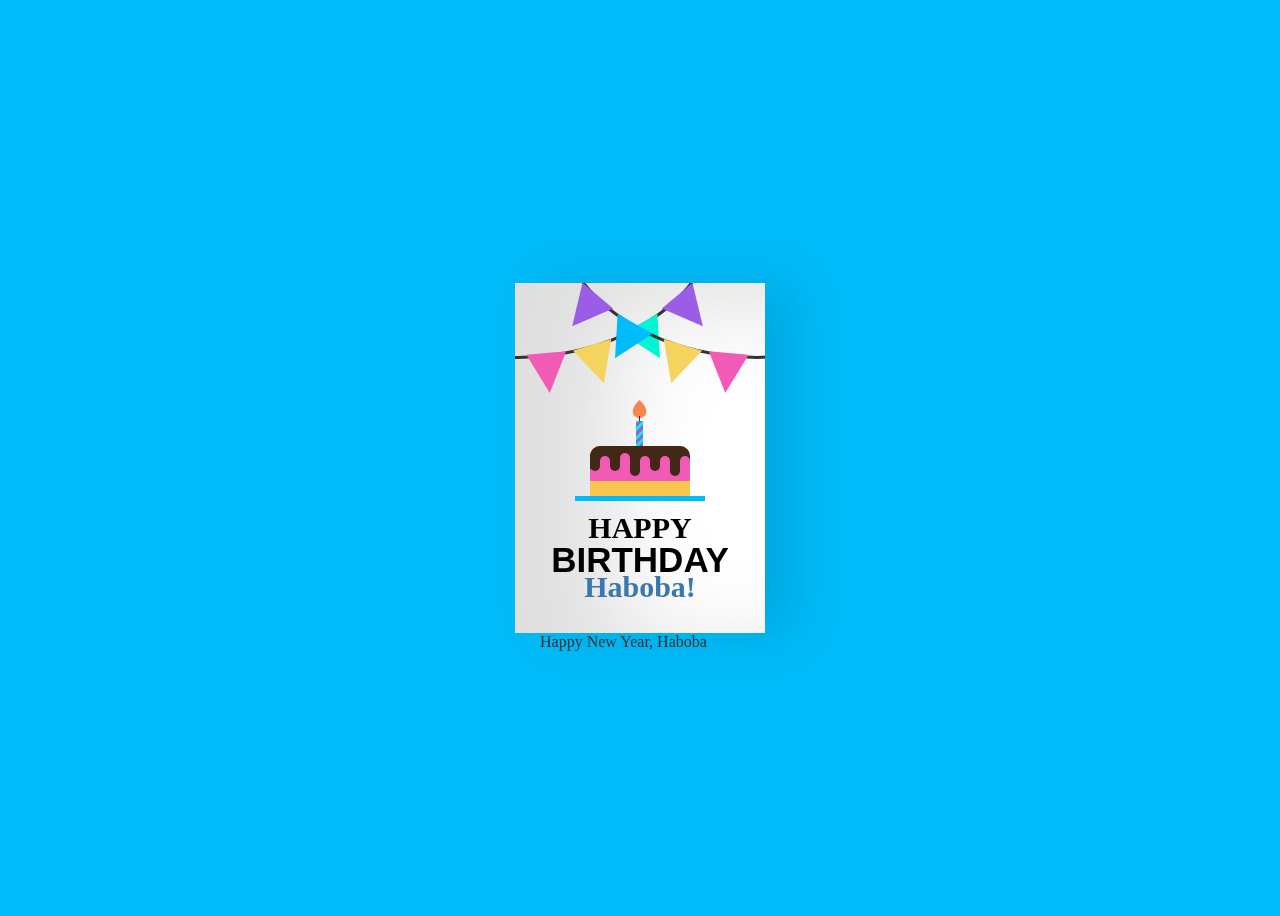
<file: index.html>
<!DOCTYPE html>
<html lang="en">
<head>
    <meta charset="UTF-8">
    <meta http-equiv="X-UA-Compatible" content="IE=edge">
    <meta name="viewport" content="width=device-width, initial-scale=1.0">
    <link rel="stylesheet" href="mater.css">
    <title>Haboba</title>
</head>
<body>
    <div class="birthdayCard">
        <div class="cardFront">
          <div class="front-text">
          <h3 class="happy">HAPPY</h3>
          <h2 class="bday">BIRTHDAY</h2> 
          <h3 class="toyou">Haboba!</h3>  
          </div>
          <div class="wrap-deco">
        <div class="decorations"></div>
        <div class="decorationsTwo"></div>
          </div> 
            <div class="wrap-decoTwo">
        <div class="decorations"></div>
        <div class="decorationsThree"></div>
          </div>
          <div class="plate">
            <div class="cake"></div>
            <div class="flame"></div>
          </div>
        </div>  
          <div class="cardInside">
             <div class="inside-text">
          <h3 class="happy">HAPPY</h3>
          <h2 class="bday">BIRTHDAY</h2> 
          <h3 class="toyou">Haboba!</h3>  
          </div>
            <div class="wishes">
            <p> My Beautiful Dear,</p>
            <p>Happy New Year, My Moon </p>
             <p> Happy New Year, My Love </p>
            <p>  Happy New Year, My Soul </p>
            <p>  Happy New Year, My Life </p>
             <p> Happy New Year, My Fav Doctor <br>
            <p>  Happy New Year, Haboba </p>
           
            </div>
          </div>
        </div>
</body>
</html>
</file>
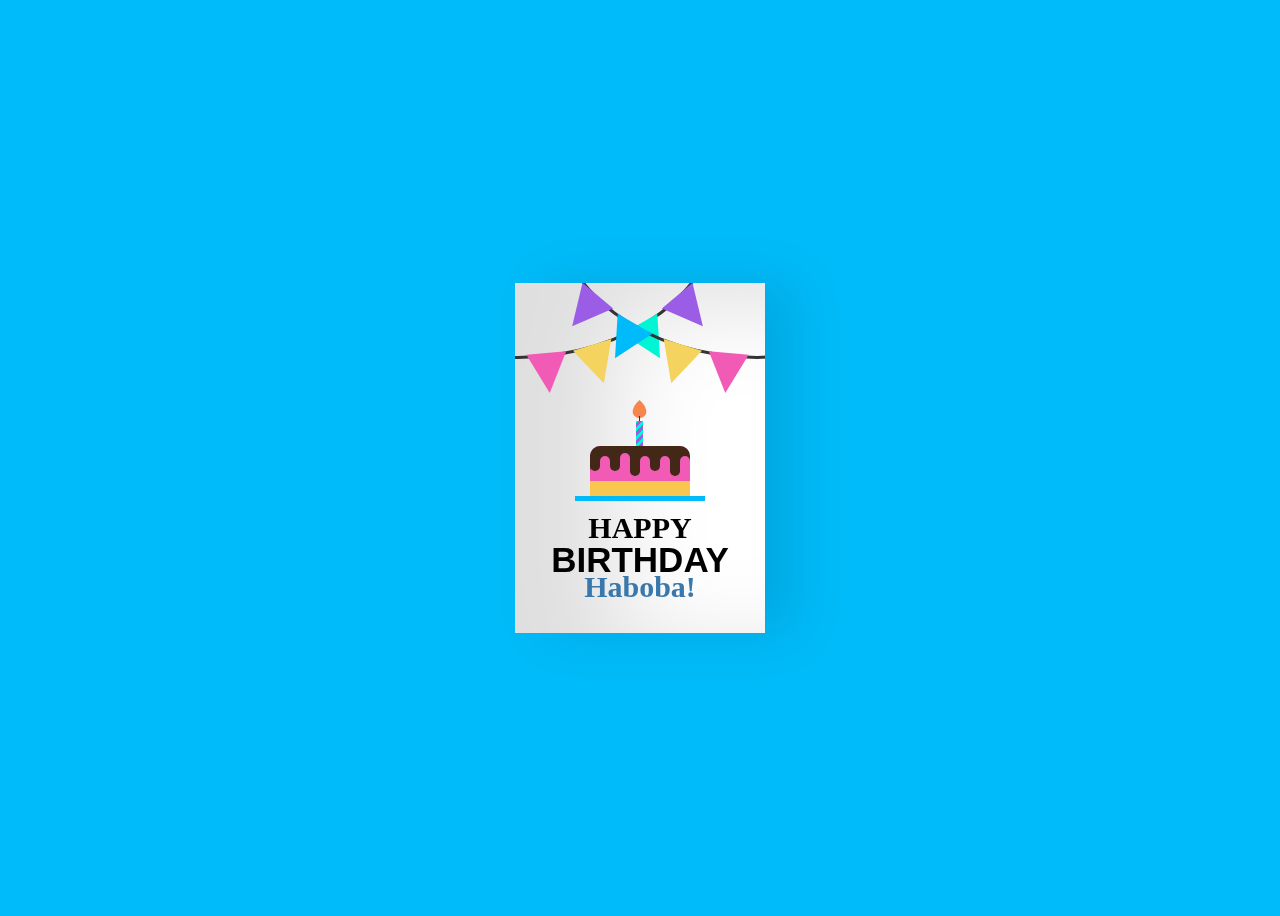
<file: inde.html>
<!DOCTYPE html>
<html lang="en">
<head>
    <meta charset="UTF-8">
    <meta http-equiv="X-UA-Compatible" content="IE=edge">
    <meta name="viewport" content="width=device-width, initial-scale=1.0">
    <link rel="stylesheet" href="mater.css">
    <title>Haboba</title>
</head>
<body>
    <div class="birthdayCard">
        <div class="cardFront">
          <div class="front-text">
          <h3 class="happy">HAPPY</h3>
          <h2 class="bday">BIRTHDAY</h2> 
          <h3 class="toyou">Haboba!</h3>  
          </div>
          <div class="wrap-deco">
        <div class="decorations"></div>
        <div class="decorationsTwo"></div>
          </div> 
            <div class="wrap-decoTwo">
        <div class="decorations"></div>
        <div class="decorationsThree"></div>
          </div>
          <div class="plate">
            <div class="cake"></div>
            <div class="flame"></div>
          </div>
        </div>  
          <div class="cardInside">
             <div class="inside-text">
          <h3 class="happy">HAPPY</h3>
          <h2 class="bday">BIRTHDAY</h2> 
          <h3 class="toyou">Haboba!</h3>  
          </div>
            <div class="wishes">
            <p> My Beautiful Dear,</p>
            <p>Happy New Year, My Moon 
              Happy New Year, My Love
              Happy New Year, My Soul
              Happy New Year, My Life
              Happy New Year, My Fav Doctor <br>
              Happy New Year, Haboba
            </p>
            </div>
          </div>
        </div>
</body>
</html>
</file>
<file: mater.css>
body {
    display: flex;
    align-items: center;
    justify-content: center;
    height:100vh;
    background-color: #00bbf9;
  }
  
  .birthdayCard {
    position: relative;
    width: 250px;
    height:350px;
    cursor: pointer;
    transform-style: preserve-3d;
    transform: perspective(2500px);
    transition: 4s;
  }
  
  .birthdayCard:hover {
    transform: perspective(2500px) rotate(5deg);
    box-shadow: inset 100px 20px 100px rgba(0,0,0,.15), 0 10px 100px rgba(0,0,0,0.3);
  }
  
  .birthdayCard:hover .cardFront {
    transform: rotateY(-160deg); 
  }
  
  .birthdayCard:hover .front-text {
    display: none;
  }
  .toyou {
      color: rgb(56, 120, 172);
  }
  .birthdayCard:hover .wrap-deco {
    display: none;
  }
  
  .birthdayCard:hover .wrap-decoTwo {
    display: none;
  }
  
  .birthdayCard:hover .plate {
    display: none;
  }
  
  .cardFront {
    position: relative;
    background-color: #fff;
    width: 250px;
    height:350px;
    overflow: hidden;
    transform-origin: left;
    box-shadow: inset 100px 20px 100px rgba(0,0,0,.13), 30px 0 50px rgba(0,0,0,0.1);
    transition: .4s;
  }
  
  .happy, .toyou {
    position: relative;
    font-family: didot;
    text-align: center;
    backface-visibility: hidden;
    font-size: 30px; 
  }
  
  .happy {
    top:198px;
  }
  
  .toyou {
    top:123px;
  }
  
  .bday {
    position: relative;
    font-family: arial;
    font-size: 35px;
    text-align: center;
    top:163px;
  }
  
  .wrap-deco {
    position: absolute;
    top:-230px;
    left:-200px;
  }
  
  .decorations {
    position: absolute;
    width: 400px;
    height: 300px;
    border: 3px solid #333;
    border-radius: 50%;
  }
  
  .decorations:before, .decorations:after, .decorationsTwo:before, .decorationsTwo:after, .decorationsThree:before, .decorationsThree:after {
    content:"";
    position: absolute;
    border-left: 20px solid transparent;
    border-right: 20px solid transparent;
    width:0;
    height:0;
  }
  
  .decorations:before {
    border-top: 40px solid #f15bb5;
    top:297px;
    left:210px;
    transform: rotate(-5deg);
  }
  
  .decorations:after{
    border-top: 40px solid #f4d35e;
    top:288px;
    left:260px;
    transform: rotate(-17deg);
  }
  
  .decorationsTwo:before {
    border-top: 40px solid #00f5d4;
    top:268px;
    left:315px;
    transform: rotate(-30deg);
  }
  
  .decorationsTwo:after, .decorationsThree:after {
    border-top: 40px solid #9b5de5;
    top:238px;
    left:355px;
    transform: rotate(-40deg);
  }
  
  .wrap-decoTwo {
    transform: scaleX(-1);
    position: absolute;
    top:-230px;
    left:445px; 
  }
  
  .decorationsThree:before {
    border-top: 40px solid #00bbf9;
    top:268px;
    left:315px;
    transform: rotate(-30deg);
  }
  
  .plate {
    position: absolute;
    width: 130px;
    height: 5px;
    background-color: #00bbf9;
    left:60px;
    top:213px;
  }
  
  .cake {
    position: absolute;
    overflow: hidden;
    width:100px;
    height: 50px;
    background-color: #f15bb5;
    border-radius: 10px 10px 0 0;
    top:-50px;
    left:15px;
    box-shadow: inset 0 -15px #f9c74f, inset 0 15px #432818;
  }
  
  .cake:before {
    content:"";
    position: absolute;
    background-color: #432818;
    width:10px;
    height:20px;
    top:5px;
    border-radius:20px;
    box-shadow: 10px 5px #f15bb5, 20px 0px #432818, 30px 2px #f15bb5, 40px 5px #432818, 50px 5px #f15bb5, 60px 0px #432818, 70px 5px #f15bb5, 80px 5px #432818, 90px 5px #f15bb5;
  }
  
  .plate:before {
    content:"";
    position: absolute;
    background: repeating-linear-gradient(-45deg, #9b5de5, #9b5de5 3px, #00f5d4 3px, #00f5d4 6px);
    width:7px;
    height: 25px;
    top:-75px;
    left:61px;
  }
  
  .plate:after {
    content:"";
    position: absolute;
    width:1px;
    height: 5px;
    background-color: #333;
    top:-80px;
    left:64px;
  }
  
  
  .flame {
    position: absolute;
    background-color: #fb5607;
    border-radius: 80% 0 55% 50% / 55% 0 80% 50%;
    transform: rotate(-45deg);
    width:15px;
    height:15px;
    opacity:0.7;
    top:-93px;
    left:57px;
  }
  
  .cardInside {
    position: absolute;
    background-color: #fff;
    width: 250px;
    height:350px;
    z-index:-1;
    left:0;
    top:0;
    box-shadow: inset 100px 20px 100px rgba(0,0,0,0.2);
  }
  
  .inside-text {
    position: relative;
    top:-160px;
    transform: scale(0.7);
  }
  
  .wishes {
    position: relative;
    top:-100px;
    margin: 25px;
  }
  
  p {
    font-family: 'Brush Script MT', cursive;
    color: #333;
  }
  
  .name {
    margin-left:150px;
  }
</file>
